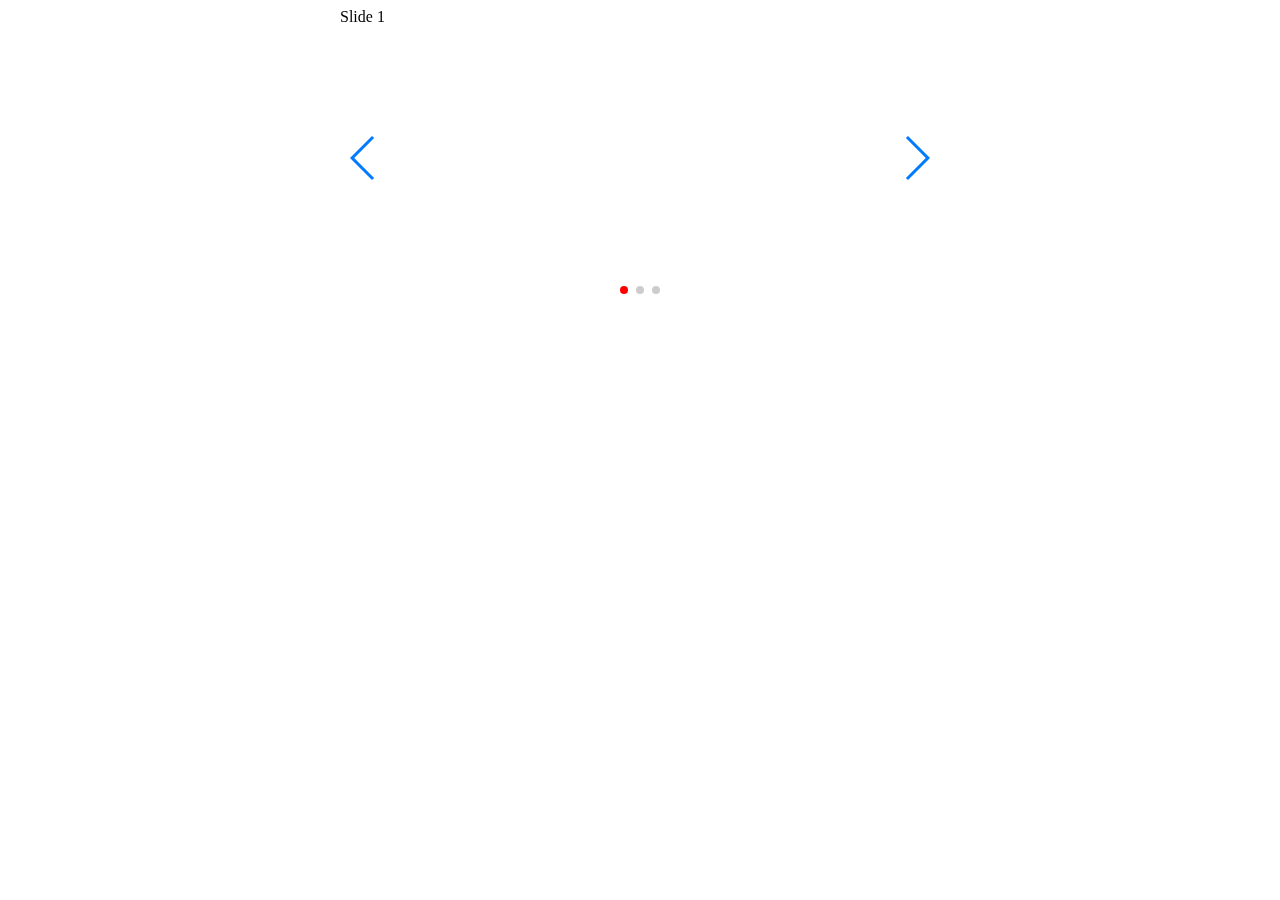
<file: kangaiduo/html/lbt.html>
<!DOCTYPE html>
<html lang="en">

<head>
    <meta charset="UTF-8">
    <meta name="viewport" content="width=device-width, initial-scale=1.0">
    <meta http-equiv="X-UA-Compatible" content="ie=edge">
    <title>Document</title>
    <link rel="stylesheet" href="../css/swiper.min.css">
    <script src="../js/swiper.min.js"></script>
    <style>
        .swiper-container {
            width: 600px;
            height: 300px;
        }
        
        .swiper-pagination-bullet-active {
            background-color: red;
        }
    </style>
</head>

<body>
    <div class="swiper-container">
        <div class="swiper-wrapper">
            <div class="swiper-slide">Slide 1</div>
            <div class="swiper-slide">Slide 2</div>
            <div class="swiper-slide">Slide 3</div>
        </div>
        <!-- 如果需要分页器 -->
        <div class="swiper-pagination"></div>

        <!-- 如果需要导航按钮 -->
        <div class="swiper-button-prev"></div>
        <div class="swiper-button-next"></div>

        <!-- 如果需要滚动条 -->
        <!-- <div class="swiper-scrollbar"></div> -->
    </div>
    <script>
        var mySwiper = new Swiper('.swiper-container', {
            // direction: 'vertical', // 垂直切换选项
            loop: true, // 循环模式选项
            autoplay: {
                delay: 1000
            },

            // 如果需要分页器
            pagination: {
                el: '.swiper-pagination',
                clickable: true,
            },

            // 如果需要前进后退按钮
            navigation: {
                nextEl: '.swiper-button-next',
                prevEl: '.swiper-button-prev',
            },

            // // 如果需要滚动条
            // scrollbar: {
            //     el: '.swiper-scrollbar',
            // },
        })
        document.querySelector('.swiper-container').onmouseenter = function() {
            mySwiper.autoplay.stop();
        }
        document.querySelector('.swiper-container').onmouseleave = function() {
            mySwiper.autoplay.start();
        }
    </script>
</body>
</body>

</html>
</file>
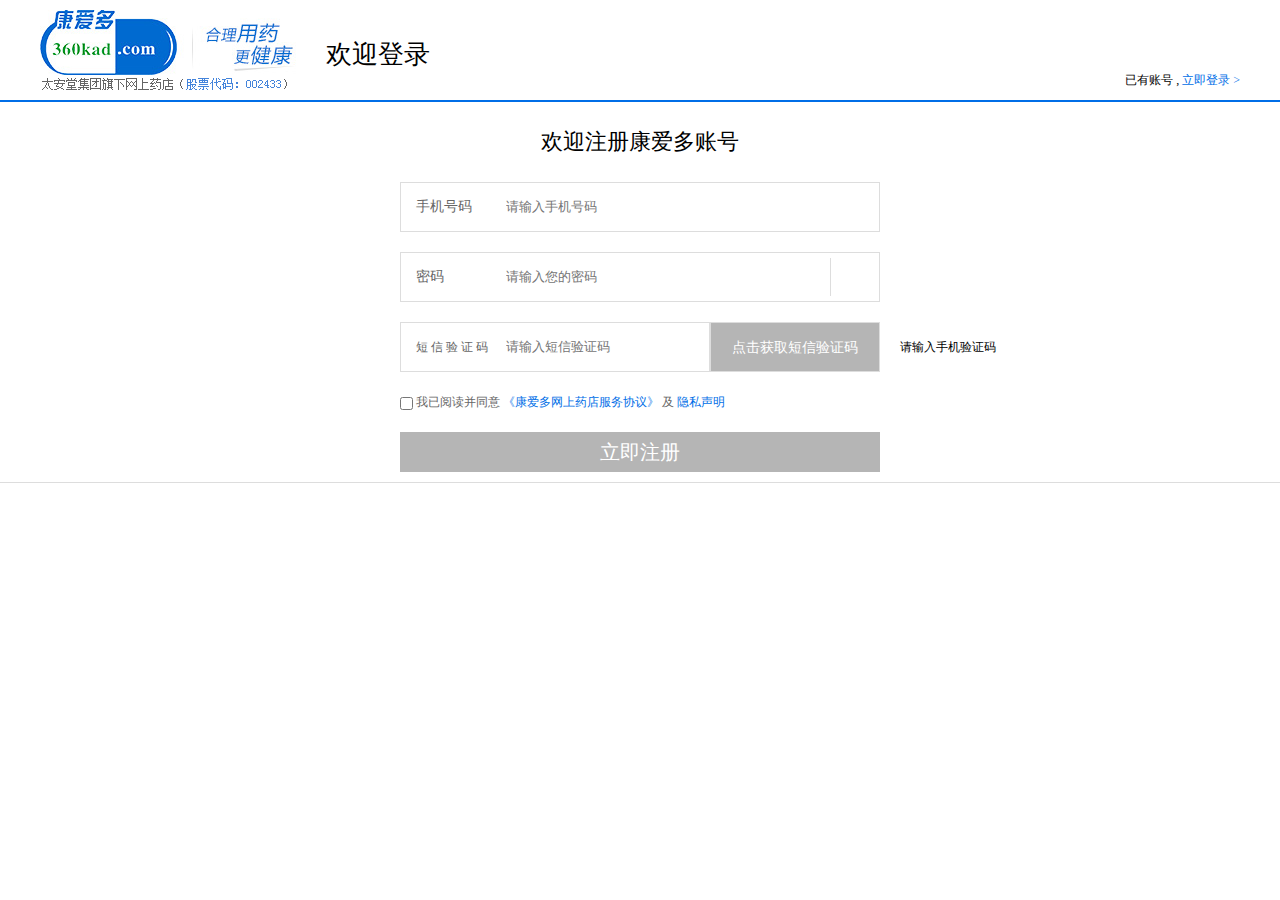
<file: kangaiduo/html/zhuce.html>
<!DOCTYPE html>
<html lang="en">

<head>
    <meta charset="UTF-8">
    <meta name="viewport" content="width=device-width, initial-scale=1.0">
    <meta http-equiv="X-UA-Compatible" content="ie=edge">
    <title>Document</title>
    <link rel="stylesheet" href="../css/base.css">
    <link rel="stylesheet" href="../css/zhuce.css">
    <script src="../js/jquery-3.4.1.js"></script>
    <script src="../js/zhuce.js"></script>
</head>

<body>
    <div class="box">
        <div class="header">
            <div class="content">
                <div class="header-list1">
                    <a href="">
                        <img src="../img/login_logo.jpg" alt="">
                    </a>
                    <img src="../img/autoSlogo.gif" alt="">
                </div>
                <div class="header-list2">欢迎登录</div>
                <div class="header-list3">已有账号 ,
                    <a href="">立即登录 ></a>
                </div>
            </div>
        </div>
        <div class="container">
            <div class="content">
                <h2 class="register-title">
                    欢迎注册康爱多账号
                </h2>
                <div class="bind-input-wrap clearfix">
                    <div class="bind-input">
                        <i>手机号码</i>
                        <input type="text" placeholder="请输入手机号码" class="user-name" id="txtMobile">

                    </div>
                    <p class="fl tis"></p>

                </div>
                <div class="bind-input-wrap clearfix">
                    <div class="bind-input">
                        <i>密码</i>
                        <input type="password" placeholder="请输入您的密码" class="user-name" id="txtPwd">
                        <p id="showPwd" class="fr">
                            <i class="pwdx">   
                            </i>
                        </p>
                    </div>
                    <p class="fl tis"></p>
                </div>
                <div class="bind-input-wrap clearfix">
                    <div class="bind-code">
                        <i class="user-font">短信验证码</i>
                        <input type="password" placeholder="请输入短信验证码" class="code-name" id="txtMobileCode">
                    </div>
                    <div id="getCode" class="code-email background-gray">点击获取短信验证码</div>
                    <p class="prompt-size fl">请输入手机验证码</p>
                </div>
                <div class="bind-size clearfix">
                    <input type="checkbox" id="kadText">
                    <span>我已阅读并同意
                        <a href="">《康爱多网上药店服务协议》</a>
                        及
                        <a href="">隐私声明</a>
                    </span>
                </div>
                <a href="###" class="login-btn background-gray" id="toLogin">立即注册</a>
            </div>
        </div>
    </div>
</body>

</html>
</file>
<file: kangaiduo/css/base.css>
/*(1)清除默认样式*/
html,
body,
ul,
li,
ol,
dl,
dd,
dt,
p,
h1,
h2,
h3,
h4,
h5,
h6,
form,
fieldset,
legend,
img,
input {
    margin: 0;
    padding: 0;
}

fieldset,
img,
input,
button {
    border: 0 none;
    padding: 0;
    margin: 0;
    outline-style: none;
}

/*去掉input等聚焦时的蓝色边框*/
ul,
li,
ol {
    list-style: none;
}

/* 行内元素的垂直居中 */
/* 
vertical-align：top 

*/
select,
input {
    vertical-align: middle;
}

/*select, input, textarea { font-size:12px; margin:0; }*/
/*防止拖动*/
textarea {
    resize: none;
}

/*  去掉图片低测默认的3-4像素空白缝隙，或者用display：block也可以*/
/* table { border-collapse:collapse; } */

img {
    border: 0;
    vertical-align: middle;
}


a {
    text-decoration: none;
}


/*清除浮动（不管）*/
.clearfix:before,
.clearfix:after {
    /*清楚浮动*/
    content: "";
    display: table;
}

.clearfix:after {
    clear: both;
}

.clearfix {
    *zoom: 1;
    /*IE/7/6*/
}

h1,
h2,
h3,
h4,
h5,
h6 {
    font-weight: normal;
    font-size: 1em;
}

/* 设置h标签的大小，设置跟父亲一样大的字体font-size:100%; */

s,
i,
em {
    font-style: normal;
    text-decoration: none;
}


.fl {
    float: left;
}

.fr {
    float: right;
}

.ac {
    text-align: center;
}

.f12 {
    font-size: 12px;
}

.f14 {
    font-size: 14px;
}

.f16 {
    font-size: 16px;
}

/* 万能清浮动大法 */
.clearfloat::after {
    content: "";
    display: block;
    overflow: hidden;
    height: 0;
    clear: both;
    visibility: hidden;
}
</file>
<file: kangaiduo/css/zhuce.css>
@charset "UTF-8";
* {
  padding: 0;
  margin: 0;
}

html,
body {
  font-family: "微软雅黑";
  font-size: 12px;
}

.content {
  width: 1200px;
  margin: auto;
}

.false {
  color: red;
}

.right {
  color: green;
}

.box {
  width: 100%;
}

.box .header {
  height: 90px;
  padding-top: 10px;
  border-bottom: #006ee7 2px solid;
}

.box .header .header-list1 {
  width: 266px;
  height: 90px;
  float: left;
}

.box .header .header-list2 {
  padding: 0 20px;
  height: 90px;
  float: left;
  line-height: 90px;
  font-size: 26px;
}

.box .header .header-list3 {
  width: 120px;
  height: 90px;
  line-height: 140px;
  float: right;
  text-align: right;
}

.box .header .header-list3 a {
  color: #006ee7;
}

.box .container {
  border-bottom: solid 1px #ddd;
}

.box .container .register-title {
  width: 100%;
  height: 80px;
  line-height: 80px;
  text-align: center;
  font-size: 22px;
}

.box .container .bind-input-wrap {
  width: 100%;
  height: 50px;
  margin-bottom: 20px;
  padding: 0 0 0 360px;
}

.box .container .bind-input-wrap .bind-input {
  width: 463px;
  height: 38px;
  padding: 5px 0 5px 15px;
  border: solid 1px #ddd;
  font-size: 14px;
  float: left;
  margin-bottom: 20px;
}

.box .container .bind-input-wrap .bind-input i {
  display: block;
  width: 90px;
  height: 38px;
  line-height: 38px;
  float: left;
  color: #666;
}

.box .container .bind-input-wrap .bind-input .user-name {
  width: 323px;
  height: 38px;
  line-height: 38px;
  float: left;
  display: block;
}

.box .container .bind-input-wrap .bind-input #showPwd {
  width: 26px;
  height: 16px;
  padding: 11px;
  border-left: solid 1px #ddd;
  cursor: pointer;
}

.box .container .bind-input-wrap .bind-input #showPwd .pwdx {
  display: inline-block;
  width: 26px;
  height: 16px;
  background: url(../img/login_icon.png) no-repeat -131px 0;
}

.box .container .bind-input-wrap .tis {
  line-height: 50px;
  margin-left: 20px;
}

.box .container .bind-input-wrap .bind-code {
  width: 278px;
  height: 38px;
  border: solid 1px #ddd;
  float: left;
  padding: 5px 15px;
  float: left;
}

.box .container .bind-input-wrap .bind-code .user-font {
  width: 90px;
  height: 38px;
  line-height: 38px;
  float: left;
  color: #666;
  letter-spacing: 3px;
}

.box .container .bind-input-wrap .bind-code .code-name {
  width: 178px;
  height: 38px;
  line-height: 38px;
  float: left;
}

.box .container .bind-input-wrap .code-email {
  width: 140px;
  height: 48px;
  border: solid 1px #ddd;
  float: left;
  padding: 0 14px;
  position: relative;
  color: #fff;
  background: #409ffb;
  text-align: center;
  font: 14px/50px '宋体';
  cursor: pointer;
}

.box .container .bind-input-wrap .background-gray {
  background-color: #b5b5b5;
}

.box .container .bind-input-wrap .prompt-size {
  margin-left: 20px;
  line-height: 50px;
}

.box .container .bind-size {
  height: 20px;
  line-height: 20px;
  color: #666666;
  margin-bottom: 20px;
  padding: 0 0 0 360px;
}

.box .container .bind-size a {
  color: #006ee7;
}

.box .container .login-btn {
  display: block;
  width: 480px;
  margin: 0 0 0 360px;
  height: 40px;
  line-height: 40px;
  display: block;
  text-align: center;
  color: #fff;
  font-size: 20px;
  background: #409ffb;
  margin-bottom: 10px;
}

.box .container .background-gray {
  background-color: #b5b5b5;
}
</file>
